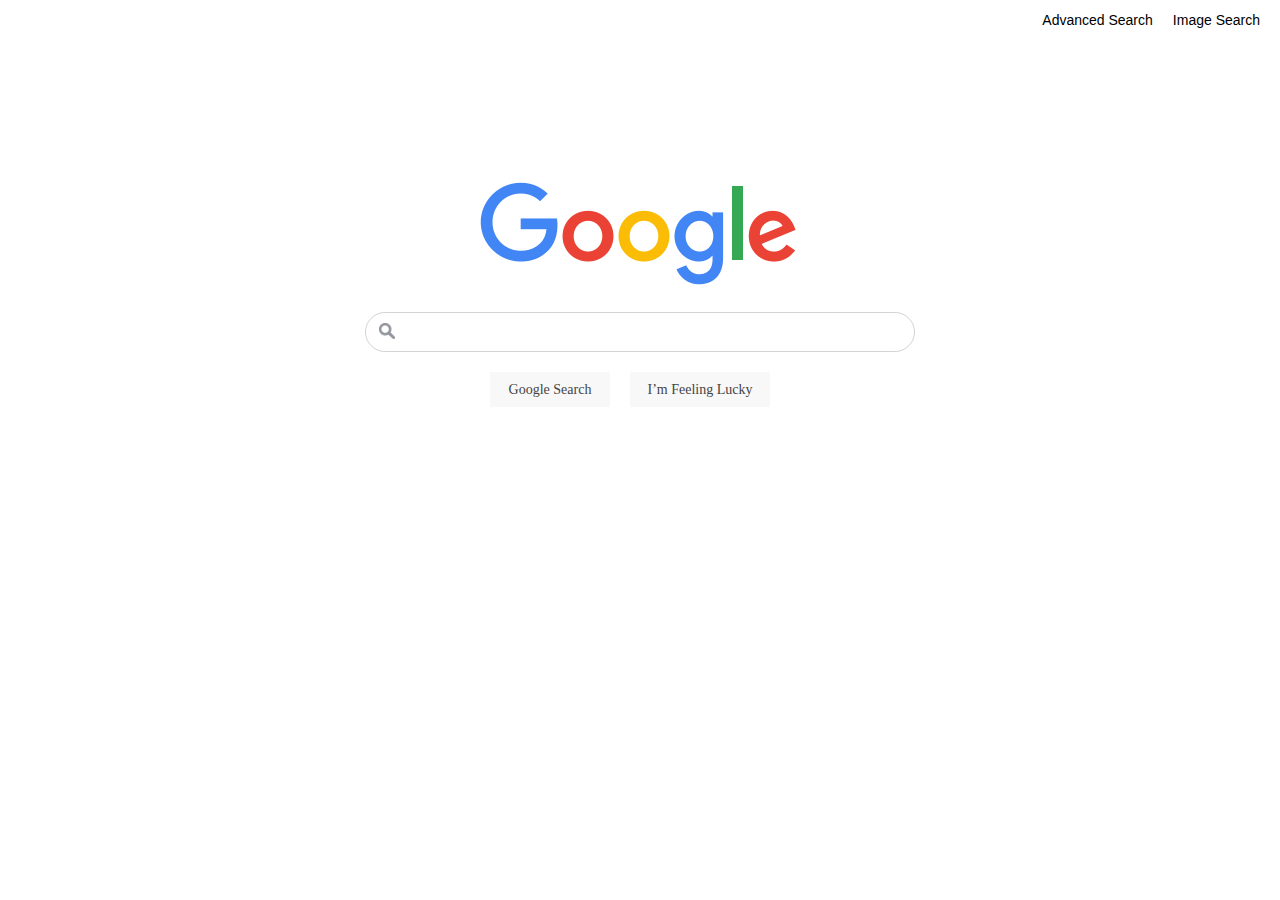
<file: index.html>
<!DOCTYPE html>
<html lang="en">
    <head>
        <title>Search</title>
        <link rel="stylesheet" href="style.css">
        <link rel="stylesheet" href="https://maxcdn.bootstrapcdn.com/bootstrap/3.3.7/css/bootstrap.min.css">
    </head>
    <body>
        <div id="main">
            <a href="advanced_search.html">Advanced Search</a>
            <a href="Image_search.html">Image Search</a>
        </div>
        <img src="google.png" alt="google icon">
        <form action="https://google.com/search">
            <div id="text">
                <input type="text" autocomplete="off" name="q" >
            </div>
            <div id="button">
                <input type="submit" value="Google Search">
                <input type="submit" name="btnI" value="I’m Feeling Lucky">
            </div>
        </form>
    </body>
</html>
</file>
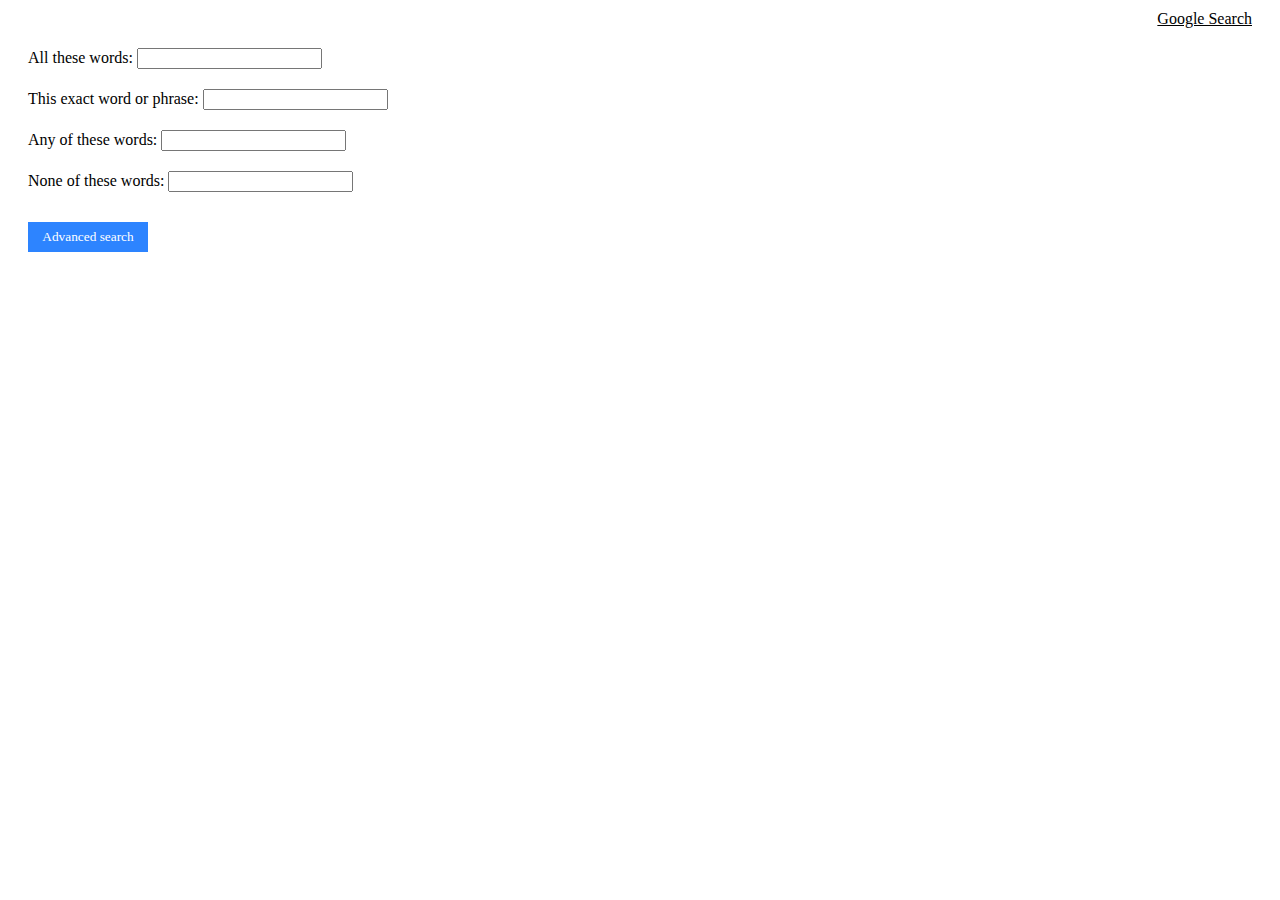
<file: advanced_search.html>
<!DOCTYPE html>
<html lang="en">
    <head>
        <title>image search</title>
        <link rel="stylesheet" href="style_advanced.css">
    </head>
    <body>
        <div id="link">
            <a href="index.html">Google Search</a>
        </div>
        <form id="form" action="https://google.com/search">
            <div>
                All these words: <input type="text" autocomplete="off" name="as_q">
            </div>
            <div>
                This exact word or phrase: <input type="text" autocomplete="off" name="as_epq">
            </div>
            <div>
                Any of these words: <input type="text" autocomplete="off" name="as_oq">
            </div>
            <div>
                None of these words: <input type="text" autocomplete="off" name="as_eq">
            </div>
            <div>
                <input type="submit" value="Advanced search">
            </div>
        </form>
    </body>
</html>
</file>
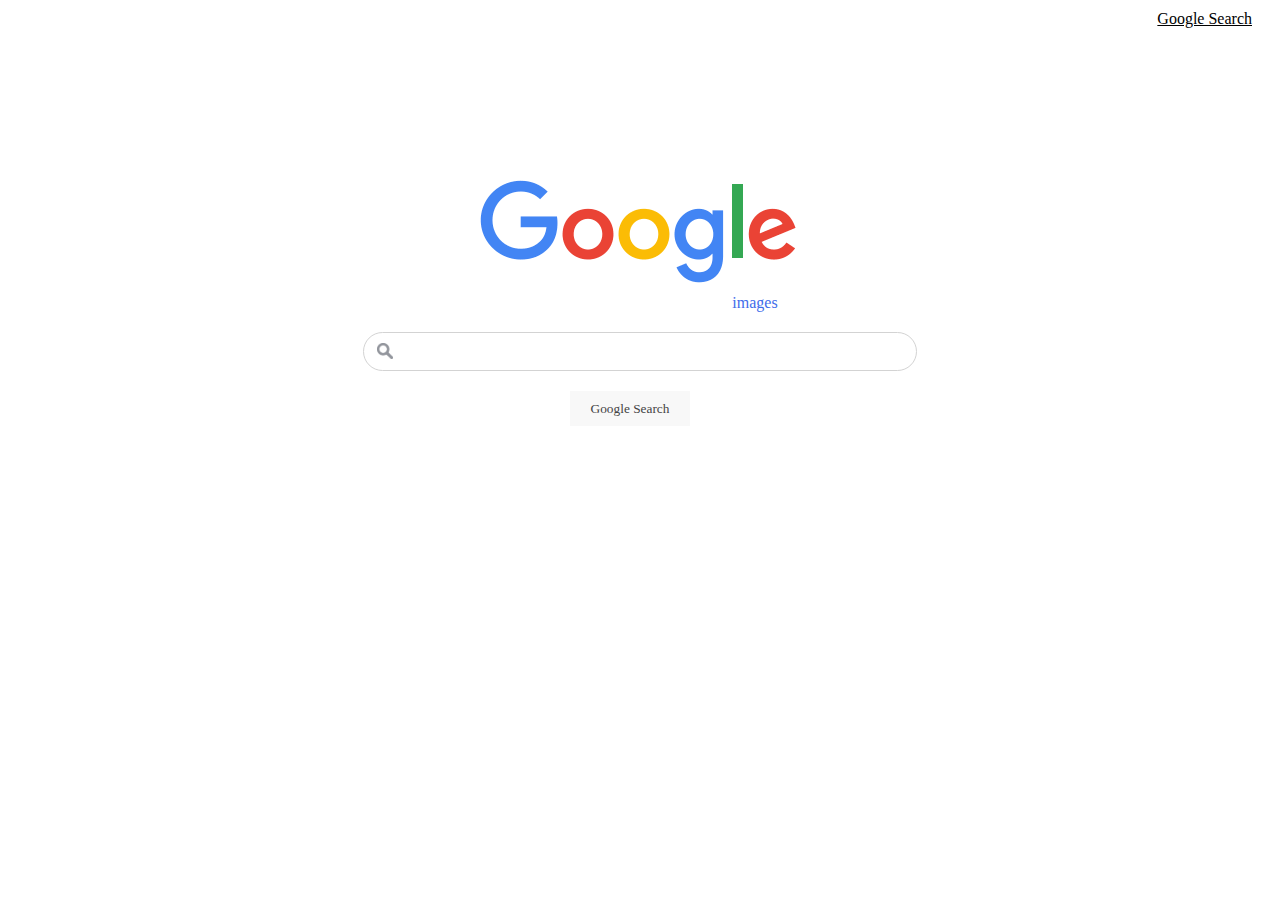
<file: image_search.html>
<!DOCTYPE html>
<html lang="en">
    <head>
        <title>image search</title>
        <link rel="stylesheet" href="style_image.css">
    </head>
    <body>
        <div id="link">
            <a href="index.html">Google Search</a>
        </div>
        <div class="google_icon">
            <img src="google.png" alt="google icon">
            <div class="subtext">
                <span>images</span>
            </div>
        </div>
        <form action="https://google.com/search">
            <div id="text">
                <input type="text" autocomplete="off" name="q">
                <input type="hidden" name="tbm" value="isch">
            </div>
            <div id="button">
                <input type="submit" value="Google Search">
            </div>
        </form>
    </body>
</html>
</file>
<file: style.css>
#main{
    display: flex;  
    justify-content: flex-end;
}
#main a{
    color: rgb(0, 0, 0);
    margin-right: 20px;
    margin-top: 10px;
}
img{
    display: block;
    margin: auto;
    margin-top: 150px;
}
form div{
    text-align: center;
}
#text{
    margin-top: 20px;
}
div input[type="text"]{
    width: 550px;
    height: 40px;
    border-radius: 30px;
    border: 1px solid lightgray;
    padding-left: 40px;
    background: url("search.png") no-repeat left;
    background-size: 16px;
    background-position: 13px 10px;
}
div input[type="text"]:focus{
    outline: none;
}
div input[value="Google Search"]{
    margin-right: 20px;
    margin-top: 20px;
    width: 120px;
    height: 35px;
    background-color: rgb(248, 248, 248);
    border: 0px;
    font-family:'Roboto';font-style:normal;font-weight:400;
    color: rgb(68, 68, 68);
}
div input[value="I’m Feeling Lucky"]{
    margin-right: 20px;
    margin-top: 20px;
    width: 140px;
    height: 35px;
    background-color: rgb(248, 248, 248);
    border: 0px;
    font-family:'Roboto';font-style:normal;font-weight:400;
    color: rgb(68, 68, 68);
}
#button{
    display: flex;
    justify-content: center;
}
</file>
<file: style_advanced.css>
#link{
    display: flex;
    justify-content: flex-end;
    margin-right: 20px;
    margin-top: 10px;
}
#link a{
    color: black;
}
form{
    margin-left: 20px;
}
form div{
    margin-top: 20px;
}
input[type=submit]{
    width: 120px;
    height: 30px;
    margin-top: 10px;
    background-color: rgb(45, 132, 255);
    border: 0px;
    font-family:'Roboto';font-style:normal;font-weight:400;
    color: rgb(255, 255, 255);
}
</file>
<file: style_image.css>
#link{
    display: flex;
    justify-content: flex-end;
    margin-right: 20px;
    margin-top: 10px;
}
#link a{
    color: black;
}
.google_icon{
    text-align: center;
    margin-top: 150px;
}
.subtext{
    margin-left: 230px;
    color: rgb(62, 108, 234);
}
form div{
    text-align: center;
}
#text{
    margin-top: 20px;
}
div input[type="text"]{
    width: 510px;
    height: 35px;
    border-radius: 30px;
    border: 1px solid lightgray;
    padding-left: 40px;
    background: url("search.png") no-repeat left;
    background-size: 16px;
    background-position: 13px 10px;
}
div input[type="text"]:focus{
    outline: none;
}
div input[value="Google Search"]{
    margin-right: 20px;
    margin-top: 20px;
    width: 120px;
    height: 35px;
    background-color: rgb(248, 248, 248);
    border: 0px;
    font-family:'Roboto';font-style:normal;font-weight:400;
    color: rgb(68, 68, 68);
}
#button{
    display: flex;
    justify-content: center;
}
</file>
